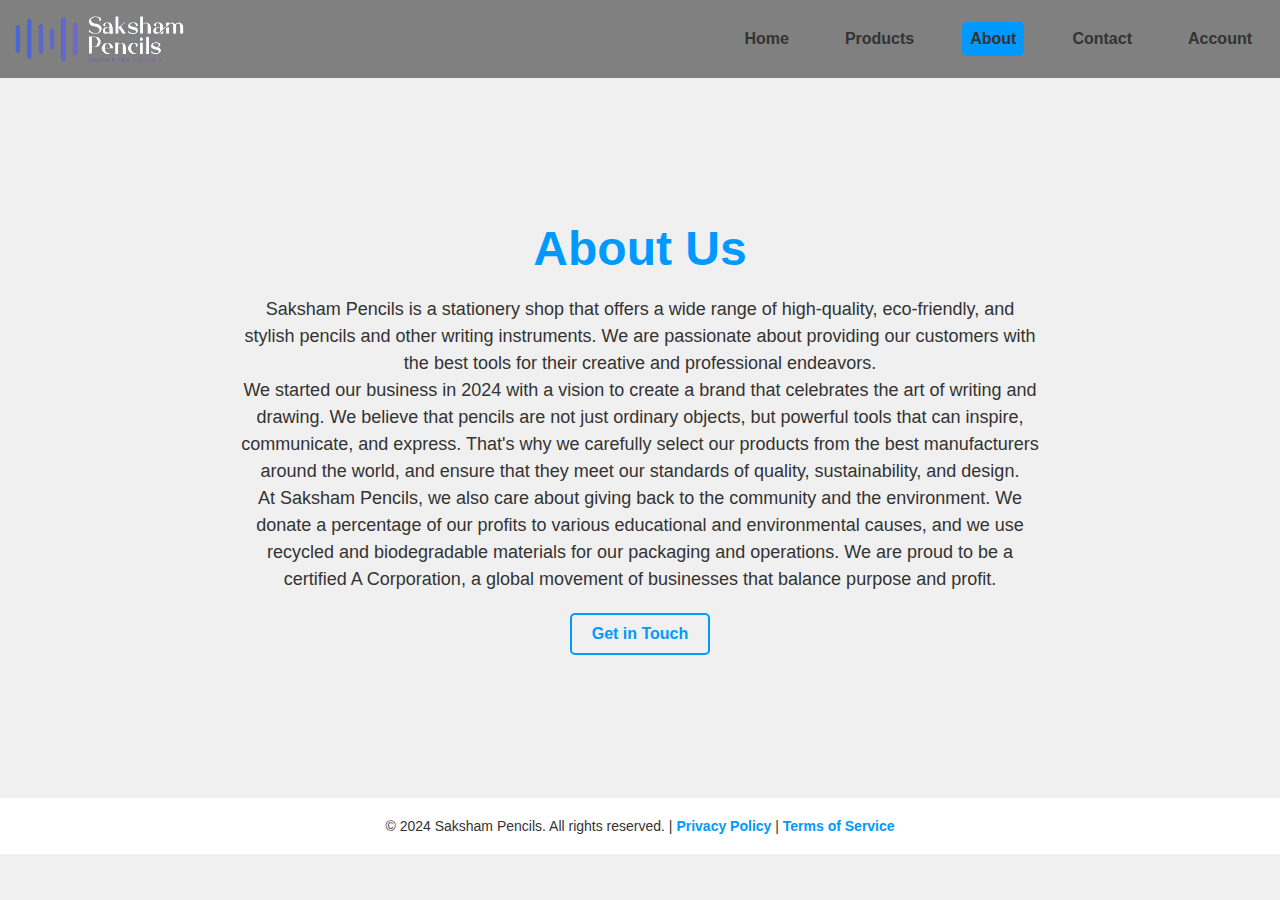
<file: about.html>
<!DOCTYPE html>
<html lang="en">

<head>
  <style>
    @keyframes fade-in {
      from {
        opacity: 0;
      }

      to {
        opacity: 1;
      }
    }

    .fade-in {
      animation-name: fade-in;
      animation-duration: 3s;
    }
  </style>
  <link rel="shortcut icon" href="Logobgr.png" type="image/x-icon">
  <link rel="stylesheet" href="css/about.css">
  <meta charset="UTF-8">
  <meta name="viewport" content="width=device-width, initial-scale=1.0">
  <link rel="stylesheet" href="css/navigation.css">
  <title>Saksham Pencils</title>
</head>

<body>
  <div class="container">
    <div class="header">
      <img src="Logobgr.png" alt="Saksham Pencils Logo" class="logo">
      <div class="nav">
        <a href="index.html">Home</a>
        <a href="product.html">Products</a>
        <a href="about.html" class="page">About</a>
        <a href="contact.html">Contact</a>
        <a href="Account/account.html">Account</a>
      </div>
    </div>
    <div class="main" id="main">
      <div class="content">
        <h1>About Us</h1>
        <p>Saksham Pencils is a stationery shop that offers a wide range of high-quality, eco-friendly, and stylish
          pencils and other writing instruments. We are passionate about providing our customers with the best tools for
          their creative and professional endeavors.</p>
        <p>We started our business in 2024 with a vision to create a brand that celebrates the art of writing and
          drawing. We believe that pencils are not just ordinary objects, but powerful tools that can inspire,
          communicate, and express. That's why we carefully select our products from the best manufacturers around the
          world, and ensure that they meet our standards of quality, sustainability, and design.</p>
        <p>At Saksham Pencils, we also care about giving back to the community and the environment. We donate a
          percentage of our profits to various educational and environmental causes, and we use recycled and
          biodegradable materials for our packaging and operations. We are proud to be a certified A Corporation, a
          global movement of businesses that balance purpose and profit.</p>
        <a href="contact.html">Get in Touch</a>
      </div>
    </div>
  </div>
  <div class="footer">
    <p>© 2024 Saksham Pencils. All rights reserved. | <a href="privacy.html">Privacy Policy</a> | <a
        href="terms.html">Terms of Service</a></p>
  </div>
  </div>
  <script>
    window.onload = function () {
      document.getElementById('main').classList.add('fade-in');
    };
  </script>
</body>

</html>
</file>
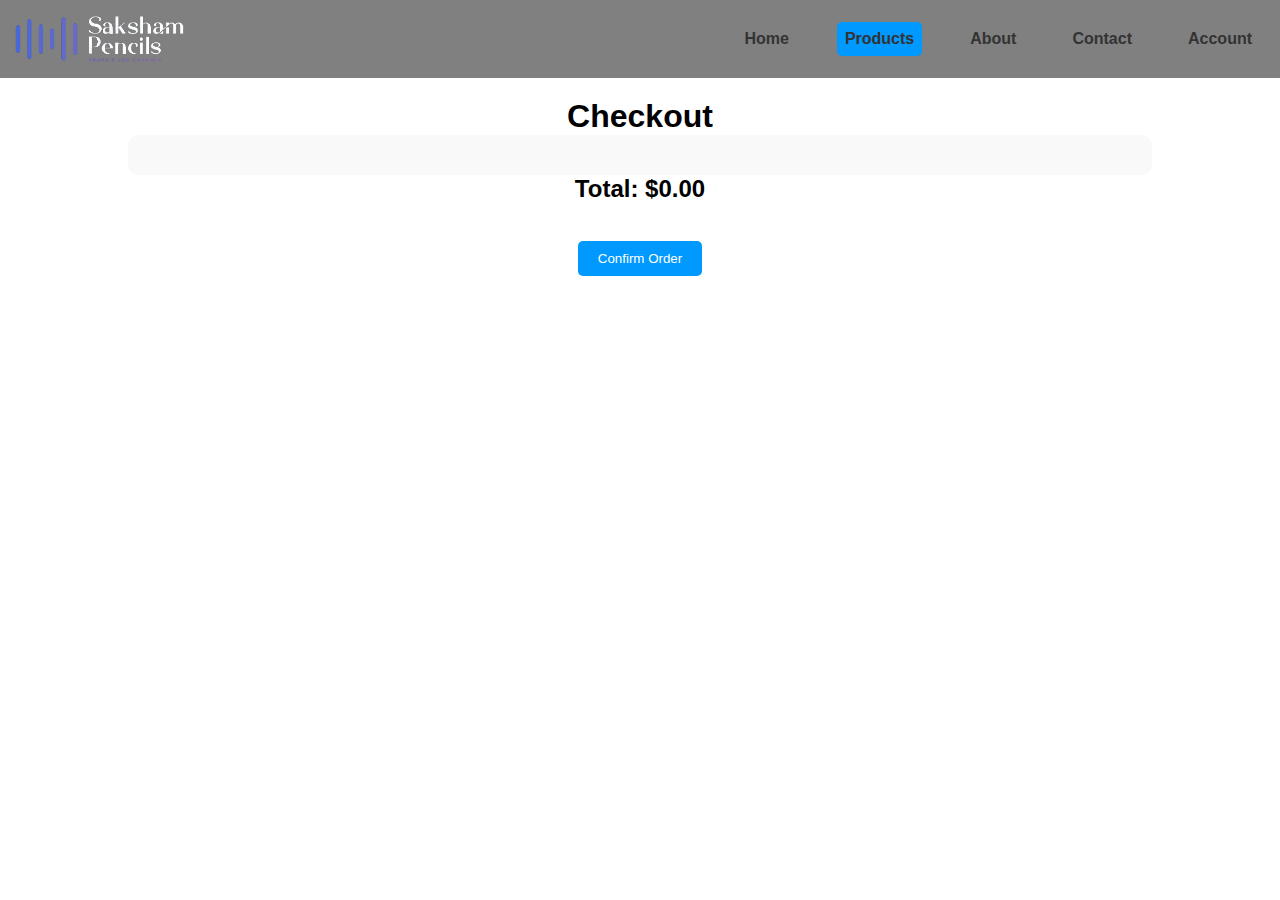
<file: checkout.html>
<!DOCTYPE html>
<html lang="en">

<head>
    <link rel="shortcut icon" href="Logobgr.png" type="image/x-icon">
    <script src="checkout.js" defer></script>
    <link rel="stylesheet" href="css/style.css">
    <link rel="stylesheet" href="css/navigation.css">
    <link rel="stylesheet" href="css/checkout.css">
    <meta charset="UTF-8">
    <meta name="viewport" content="width=device-width, initial-scale=1.0">
    <title>Checkout - Saksham Pencils</title>
</head>

<body>
    <div class="header">
        <img src="Logobgr.png" alt="Saksham Pencils Logo" class="logo">
        <div class="nav">
            <a href="home.html">Home</a>
            <a href="product.html" class="page">Products</a>
            <a href="about.html">About</a>
            <a href="contact.html">Contact</a>
            <a href="Account/account.html">Account</a>
        </div>
    </div>

    <div class="checkout-container">
        <h1>Checkout</h1>
        <div class="checkout-list"></div>
        <div class="checkout-total">
            <h2>Total: $<span id="totalAmount">0</span></h2>
        </div><br>
        <form id="checkoutForm">
            <button id="confirmOrder" type="submit">Confirm Order</button>
        </form>
    </div>

</body>

</html>
</file>
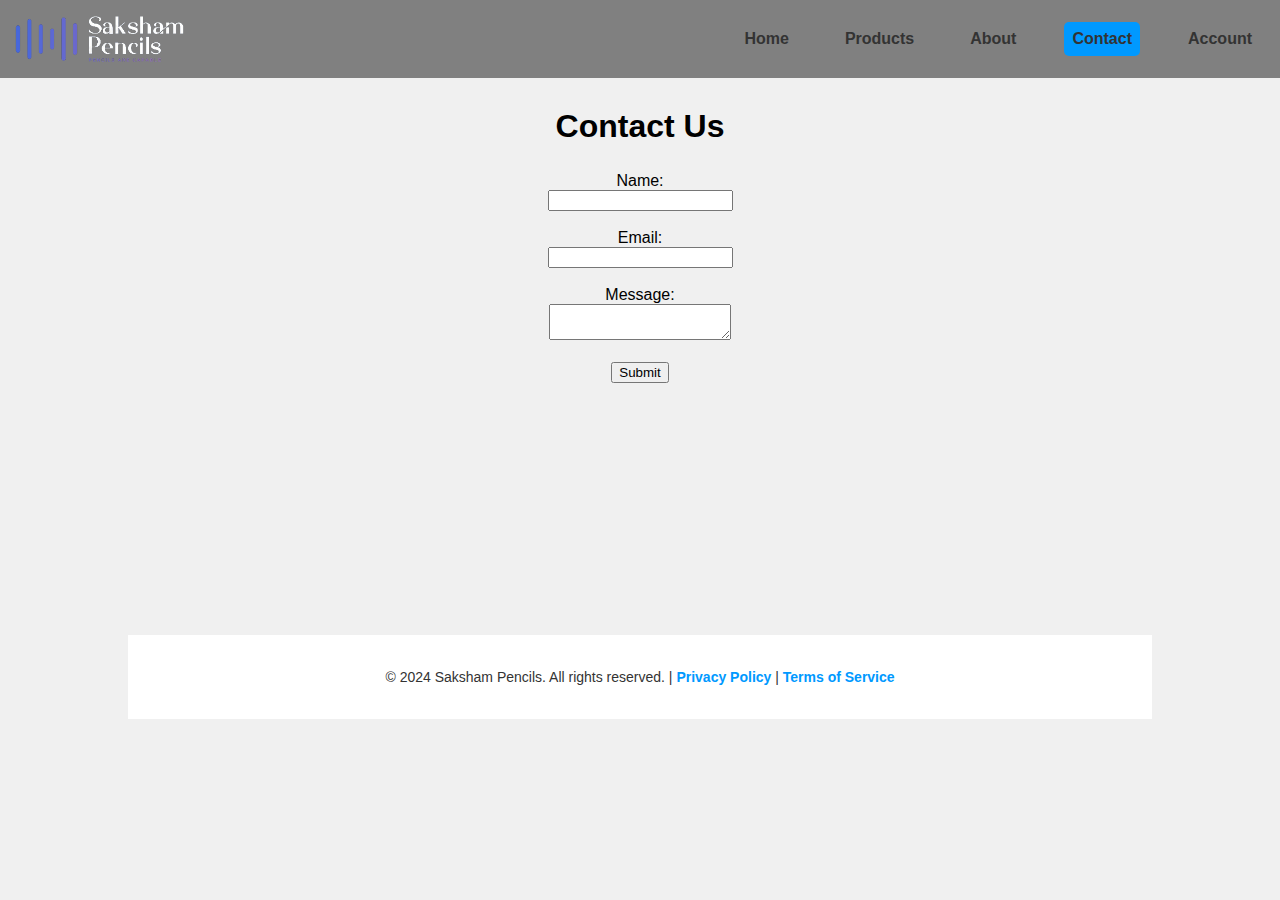
<file: contact.html>
<!DOCTYPE html>
<html>

<head>
    <link rel="shortcut icon" href="Logobgr.png" type="image/x-icon">
    <link rel="stylesheet" href="css/contact.css">
    <meta charset="UTF-8">
    <meta name="viewport" content="width=device-width, initial-scale=1.0">
    <link rel="stylesheet" href="css/navigation.css">
    <title>Saksham Pencils</title>
</head>

<body>
    <div class="container">
        <div class="header">
            <img src="Logobgr.png" alt="Saksham Pencils Logo" class="logo">
            <div class="nav">
                <a href="home.html">Home</a>
                <a href="product.html">Products</a>
                <a href="about.html">About</a>
                <a href="contact.html" class="page">Contact</a>
                <a href="Account/account.html">Account</a>
            </div>
        </div>
        <div class="blok">
            <div class="content">
                <h2>Contact Us</h2>
                <form action="PHP/contact.php" method="post">
                    <label for="name">Name:</label><br>
                    <input type="text" id="name" name="name"><br><br>
                    <label for="email">Email:</label><br>
                    <input type="email" id="email" name="email"><br><br>
                    <label for="message">Message:</label><br>
                    <textarea id="message" name="message"></textarea><br><br>
                    <input type="submit" value="Submit">
                </form>
            </div>
            <br><br><br><br><br><br><br><br><br><br><br><br><br><br>
            <div class="footer">
                <p>© 2024 Saksham Pencils. All rights reserved. | <a href="contact.html">Privacy Policy</a> | <a
                        href="contact.html">Terms of Service</a></p>
            </div>
        </div>
</body>
</html>
</file>
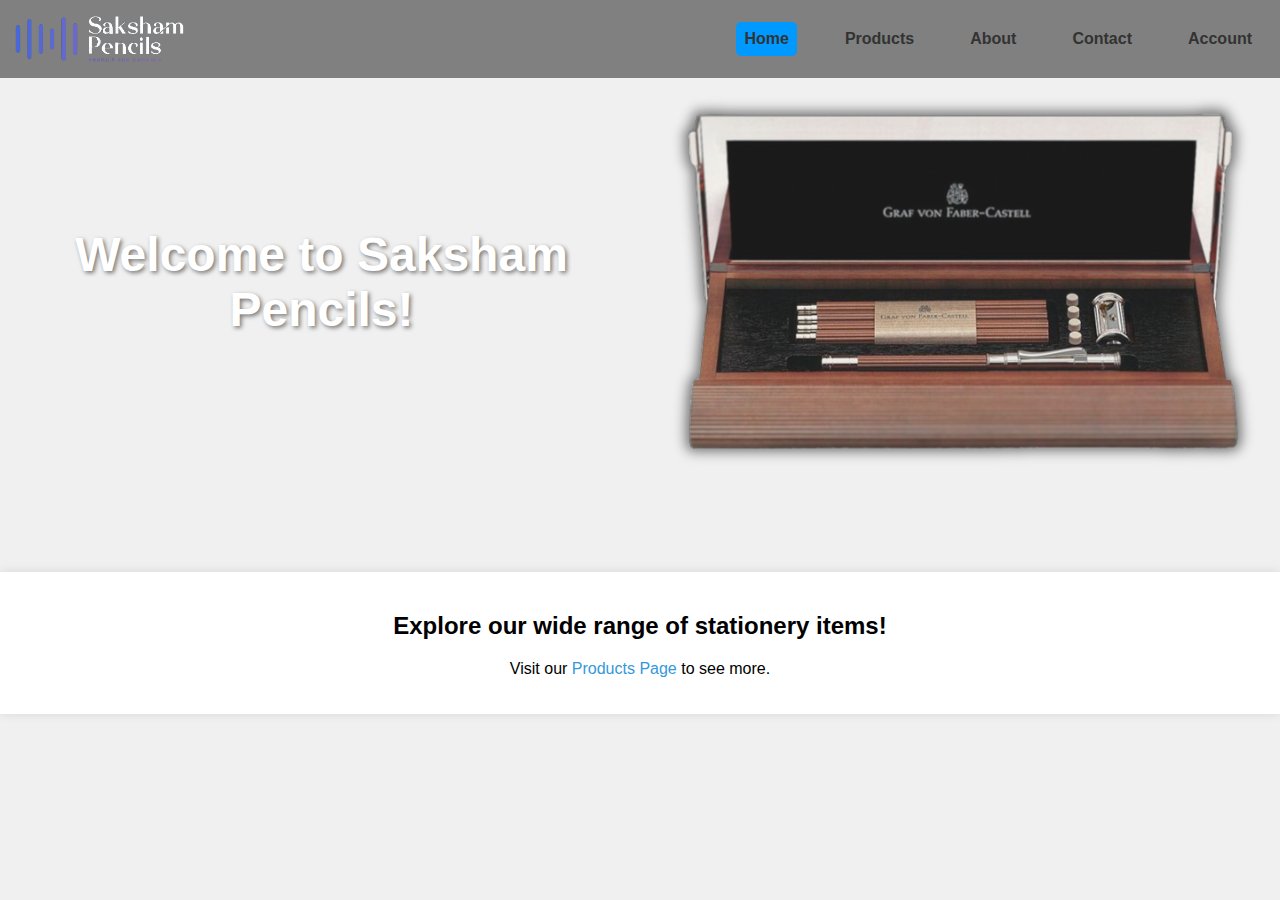
<file: home.html>
<!DOCTYPE html>
<html lang="en">

<head>
    <style>
        @keyframes fade-in {
            from {
                opacity: 0;
            }

            to {
                opacity: 1;
            }
        }

        .fade-in {
            animation-name: fade-in;
            animation-duration: 8s;
        }
    </style>
    <link rel="shortcut icon" href="Logobgr.png" type="image/x-icon">
    <link rel="stylesheet" href="css/home.css">
    <link rel="stylesheet" href="css/navigation.css">
    <meta charset="UTF-8">
    <meta name="viewport" content="width=device-width, initial-scale=1.0">
    <title>Saksham Pencils</title>
</head>

<body>
    <div class="container">
        <div class="header">
            <img src="Logobgr.png" alt="Saksham Pencils Logo" class="logo">
            <div class="nav">
                <a href="home.html" class="page">Home</a>
                <a href="product.html">Products</a>
                <a href="about.html">About</a>
                <a href="contact.html">Contact</a>
                <a href="Account/account.html">Account</a>
            </div>
        </div>
        <br><br><br>
        <div class="hero-image">
            <h1 id="hero-text">Welcome to Saksham Pencils!</h1>
            <img id="hero-img" src="Pencil.png" alt="Pencil">
        </div>
        <br><br><br><br><br><br>
        <div class="message">
            <h2>Explore our wide range of stationery items!</h2>
            <p>Visit our <a href="product.html" id="products-link">Products Page</a> to see more.</p>
        </div>
    </div>
    <script>
        window.onload = function () {
            document.getElementById('hero-text').classList.add('fade-in');
            document.getElementById('hero-img').classList.add('fade-in');
        };
    </script>

</body>

</html>
</file>
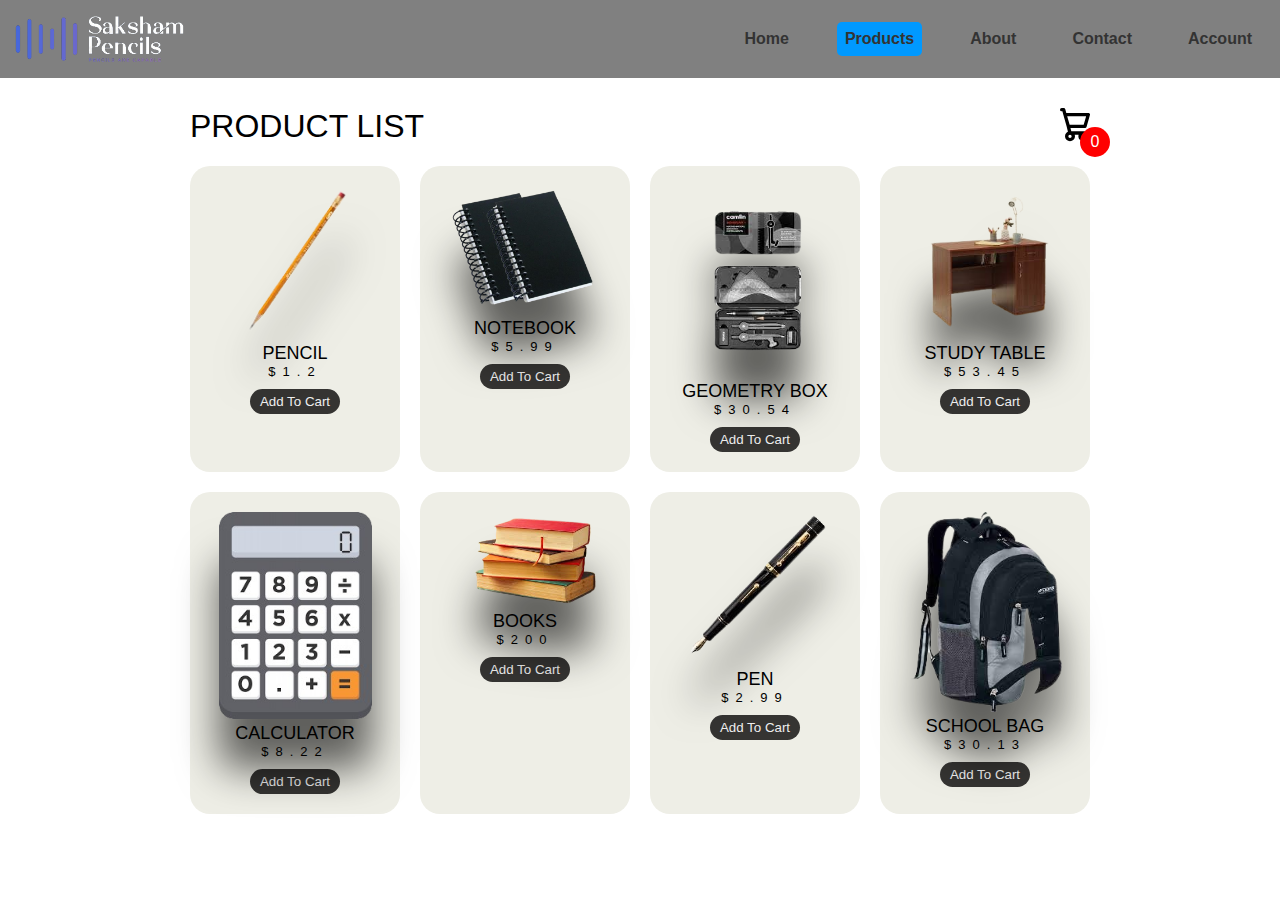
<file: product.html>
<!DOCTYPE html>
<html lang="en">

<head>
    <link rel="shortcut icon" href="Logobgr.png" type="image/x-icon">
    <link rel="stylesheet" href="css/style.css">
    <link rel="stylesheet" href="css/navigation.css">
    <meta charset="UTF-8">
    <meta name="viewport" content="width=device-width, initial-scale=1.0">
    <title>Saksham Pencils</title>
</head>

<body>
    
    <div class="header">
        <img src="Logobgr.png" alt="Saksham Pencils Logo" class="logo">
        <div class="nav">
            <a href="home.html">Home</a>
            <a href="product.html" class="page">Products</a>
            <a href="about.html">About</a>
            <a href="contact.html">Contact</a>
            <a href="Account/account.html">Account</a>
        </div>
    </div>
    <div class="container">
        <header class="head">
            <div class="title">PRODUCT LIST</div>
            <div class="icon-cart">
                <svg aria-hidden="true" xmlns="http://www.w3.org/2000/svg" fill="none" viewBox="0 0 18 20">
                    <path stroke="currentColor" stroke-linecap="round" stroke-linejoin="round" stroke-width="2" d="M6 15a2 2 0 1 0 0 4 2 2 0 0 0 0-4Zm0 0h8m-8 0-1-4m9 4a2 2 0 1 0 0 4 2 2 0 0 0 0-4Zm-9-4h10l2-7H3m2 7L3 4m0 0-.792-3H1"/>
                </svg>
                <span>0</span>
            </div>
        </header>
        <div class="listProduct">

        </div>
    </div>
    <div class="cartTab">
        <h1>Shopping Cart</h1>
        <div class="listCart">
            
        </div>
        <div class="btn">
            <button class="close">CLOSE</button>
            <button class="checkOut" onclick="goToCheckout()">Check Out</button>
        </div>
    </div>
    <script src="app.js" defer></script>
</body>
</html>
</file>
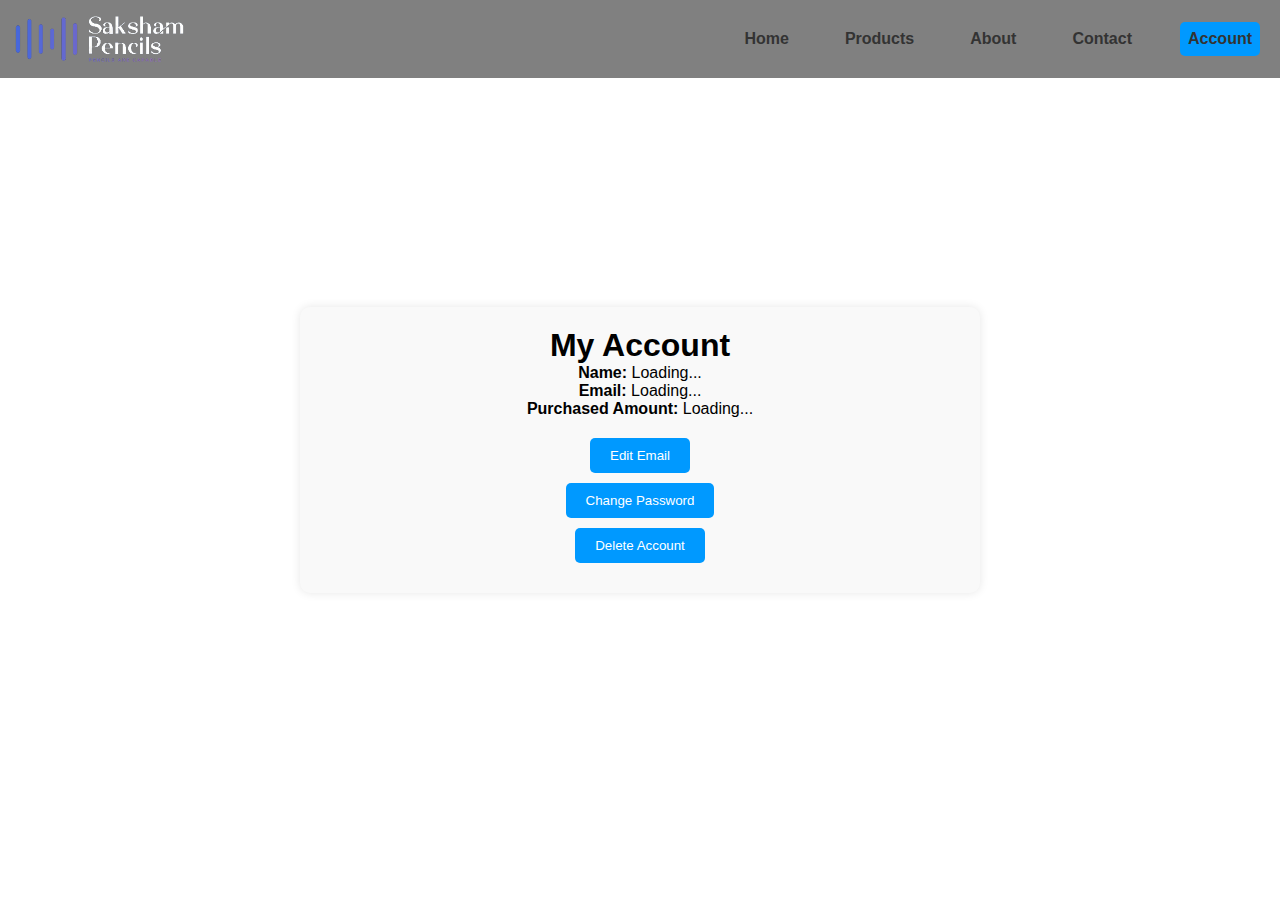
<file: Account/account.html>
<!DOCTYPE html>
<html lang="en">

<head>
    <link rel="shortcut icon" href="../Logobgr.png" type="image/x-icon">
    <script src="account.js" defer></script>
    <link rel="stylesheet" href="../css/style.css">
    <link rel="stylesheet" href="../css/navigation.css">
    <link rel="stylesheet" href="account.css">
    <meta charset="UTF-8">
    <meta name="viewport" content="width=device-width, initial-scale=1.0">
    <title>Account</title>
</head>

<body onload="fetchAccountDetails()">
    <div class="header">
        <img src="../Logobgr.png" alt="Logo" class="logo">
        <div class="nav">
            <a href="../home.html">Home</a>
            <a href="../product.html">Products</a>
            <a href="../about.html">About</a>
            <a href="../contact.html">Contact</a>
            <a href="account.html" class="page">Account</a>
        </div>
    </div>

    <div class="account-container">
        <h1>My Account</h1>
        <div class="account-info">
            <p><strong>Name:</strong> <span id="userName">Loading...</span></p>
            <p><strong>Email:</strong> <span id="userEmail">Loading...</span></p>
            <p><strong>Purchased Amount:</strong> <span id="useramt">Loading...</span></p>
        </div>
        <div class="account-actions">
            <button onclick="window.location.href='edit_email.html'">Edit Email</button>
            <button onclick="window.location.href='edit_password.html'">Change Password</button>
            <button id="deleteAccount" >Delete Account</button>
        </div>
    </div>
</body>

</html>
</file>
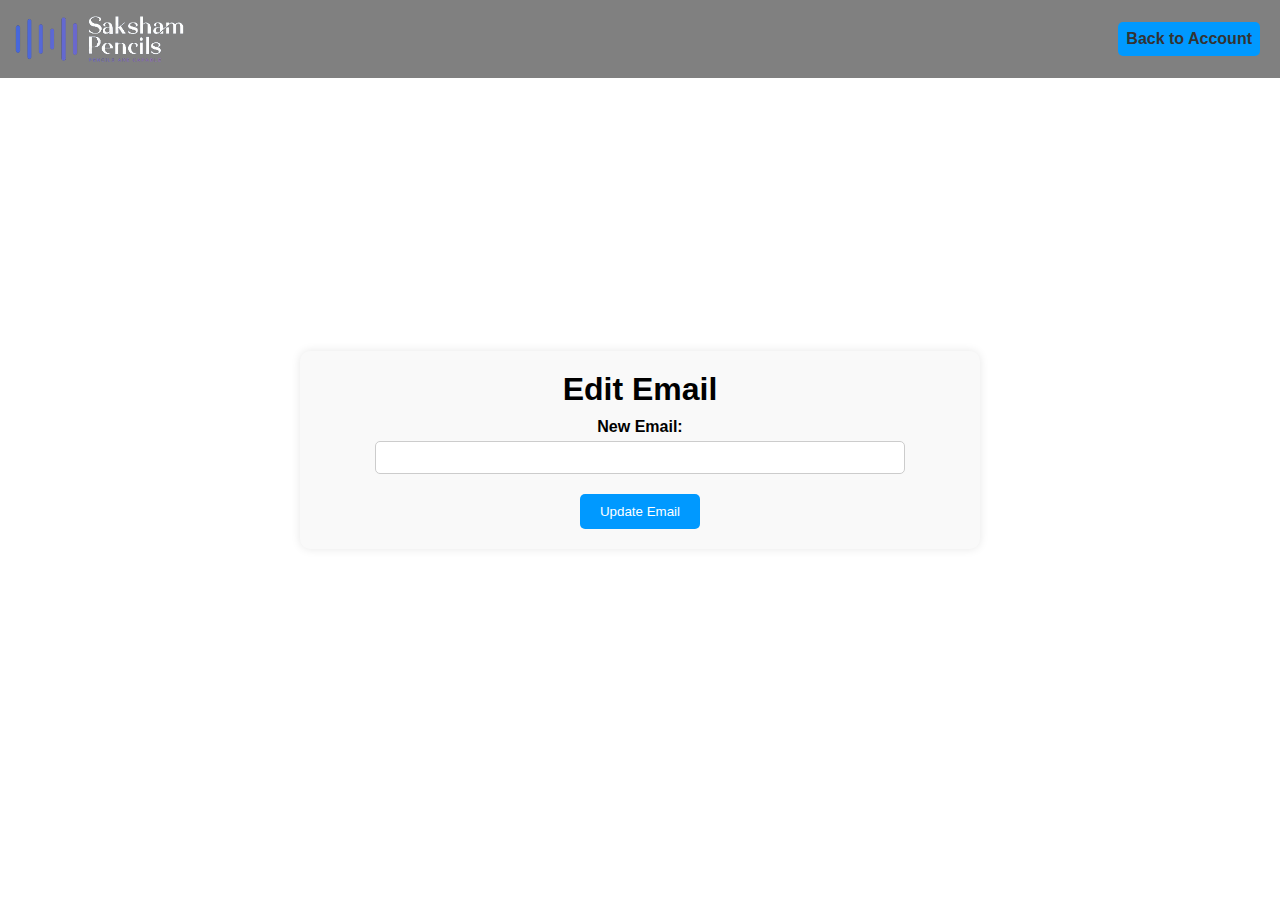
<file: Account/edit_email.html>
<!DOCTYPE html>
<html lang="en">

<head>
    <link rel="shortcut icon" href="../Logobgr.png" type="image/x-icon">    
    <script src="account.js" defer></script>
    <link rel="stylesheet" href="../css/style.css">
    <link rel="stylesheet" href="../css/navigation.css">
    <link rel="stylesheet" href="account.css">
    <meta charset="UTF-8">
    <meta name="viewport" content="width=device-width, initial-scale=1.0">
    <title>Edit Email</title>
</head>

<body>
    <div class="header">
        <img src="../Logobgr.png" alt="Logo" class="logo">
        <div class="nav">
            <a href="account.html" class="page">Back to Account</a>
        </div>
    </div>

    <div class="account-container">
        <h1>Edit Email</h1>
        <form id="editEmailForm" action="update_email.php" method="post">
            <label for="newEmail">New Email:</label>
            <input type="email" id="newEmail" name="newEmail" required>
            <button type="submit">Update Email</button>
        </form>
    </div>
</body>

</html>
</file>
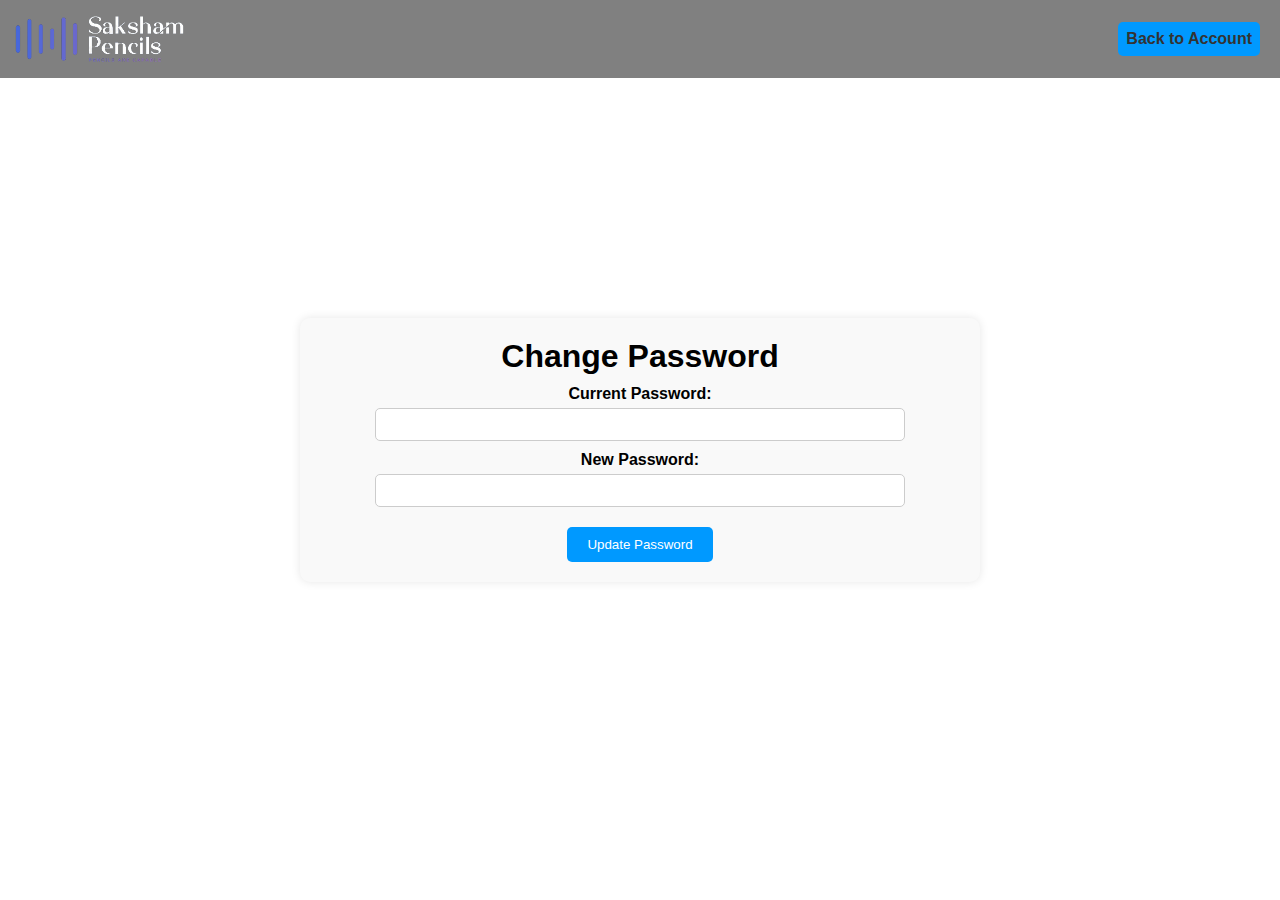
<file: Account/edit_password.html>
<!DOCTYPE html>
<html lang="en">

<head>
    <link rel="shortcut icon" href="../Logobgr.png" type="image/x-icon">
    <script src="account.js" defer></script>
    <link rel="stylesheet" href="../css/style.css">
    <link rel="stylesheet" href="../css/navigation.css">
    <link rel="stylesheet" href="account.css">
    <meta charset="UTF-8">
    <meta name="viewport" content="width=device-width, initial-scale=1.0">
    <title>Change Password</title>
</head>

<body>
    <div class="header">
        <img src="../Logobgr.png" alt="Logo" class="logo">
        <div class="nav">
            <a href="account.html" class="page">Back to Account</a>
        </div>
    </div>

    <div class="account-container">
        <h1>Change Password</h1>
        <form id="editPasswordForm" action="update_password.php" method="post">
            <label for="currentPassword">Current Password:</label>
            <input type="password" id="currentPassword" name="currentPassword" required>
            
            <label for="newPassword">New Password:</label>
            <input type="password" id="newPassword" name="newPassword" required>
            
            <button type="submit">Update Password</button>
        </form>
    </div>
</body>

</html>
</file>
<file: css/about.css>
* {
  box-sizing: border-box;
  margin: 0;
  padding: 0;
}

body {
  font-family: Arial, sans-serif;
  background-color: #f0f0f0;
}

.main {
  display: flex;
  align-items: center;
  justify-content: center;
  min-height: 80vh;
}

.content {
  max-width: 800px;
  text-align: center;
}

.content h1 {
  font-size: 48px;
  color: #0099ff;
  margin-bottom: 20px;
}

.content p {
  font-size: 18px;
  color: #333;
  line-height: 1.5;
}

.content a {
  display: inline-block;
  padding: 10px 20px;
  border: 2px solid #0099ff;
  border-radius: 5px;
  text-decoration: none;
  color: #0099ff;
  font-weight: bold;
  margin-top: 20px;
}

.content a:hover {
  background-color: #0099ff;
  color: #fff;
}

.footer {
  display: flex;
  align-items: center;
  justify-content: center;
  padding: 20px;
  background-color: #fff;
}

.footer p {
  font-size: 14px;
  color: #333;
}

.footer a {
  text-decoration: none;
  color: #0099ff;
  font-weight: bold;
}

.footer a:hover {
  color: #333;
}
</file>
<file: css/navigation.css>
.header {
  display: flex;
  align-items: center;
  justify-content: space-between;
  background-color: gray;
}

.logo {
  width: 200px;
  height: auto;
}

.nav {
  display: flex;
  gap: 40px;
  padding-right: 20px;
}

.nav a {
  text-decoration: none;
  color: #333;
  font-weight: bold;
  border-radius: 5px;
  padding: 8px;
}

.nav a:hover {
  background-color: #0099ff;
  color: white;
  transition: color ease-in-out 0.52s;
}

.page {
  background-color: #0099ff;
  color: white;
}
</file>
<file: css/style.css>
* {
    font-family: Arial, Helvetica, sans-serif;
    margin: 0;
    padding: 0;
}

.container {
    width: 900px;
    margin: auto;
    max-width: 90vw;
    text-align: center;
    padding-top: 10px;
    transition: transform .5s;
}

svg {
    width: 30px;
}

.head {
    display: flex;
    justify-content: space-between;
    align-items: center;
    padding: 20px 0;
}

.icon-cart {
    position: relative;
}

.icon-cart span {
    position: absolute;
    background-color: red;
    width: 30px;
    height: 30px;
    display: flex;
    justify-content: center;
    align-items: center;
    border-radius: 50%;
    color: #fff;
    top: 50%;
    right: -20px;
}

.title {
    font-size: xx-large;
}

.listProduct .item img {
    width: 90%;
    filter: drop-shadow(0 50px 20px #0009);
}

.listProduct {
    display: grid;
    grid-template-columns: repeat(4, 1fr);
    gap: 20px;
}

.listProduct .item {
    background-color: #EEEEE6;
    padding: 20px;
    border-radius: 20px;
}

.listProduct .item h2 {
    font-weight: 500;
    font-size: large;
}

.listProduct .item .price {
    letter-spacing: 7px;
    font-size: small;
}

.listProduct .item button {
    background-color: #353432;
    color: #eee;
    border: none;
    padding: 5px 10px;
    margin-top: 10px;
    border-radius: 20px;
}

/* cart */
.cartTab {
    width: 400px;
    background-color: #353432;
    color: #eee;
    position: fixed;
    top: 0;
    right: -400px;
    bottom: 0;
    display: grid;
    grid-template-rows: 70px 1fr 70px;
    transition: .5s;
}

body.showCart .cartTab {
    right: 0;
}

body.showCart .container {
    transform: translateX(-250px);
}

.cartTab h1 {
    padding: 20px;
    margin: 0;
    font-weight: 300;
}

.cartTab .btn {
    display: grid;
    grid-template-columns: repeat(2, 1fr);
}

.cartTab button {
    background-color: #E8BC0E;
    border: none;
    font-family: Poppins;
    font-weight: 500;
    cursor: pointer;
}

.cartTab .close {
    background-color: #eee;
}

.listCart .item img {
    width: 100%;
}

.listCart .item {
    display: grid;
    grid-template-columns: 70px 150px 50px 1fr;
    gap: 10px;
    text-align: center;
    align-items: center;
}

.listCart .quantity span {
    display: inline-block;
    width: 25px;
    height: 25px;
    background-color: #eee;
    border-radius: 50%;
    color: #555;
    cursor: pointer;
}

.listCart .quantity span:nth-child(2) {
    background-color: transparent;
    color: #eee;
    cursor: auto;
}

.listCart .item:nth-child(even) {
    background-color: #eee1;
}

.listCart {
    overflow: auto;
}

.listCart::-webkit-scrollbar {
    width: 0;
}

@media only screen and (max-width: 992px) {
    .listProduct {
        grid-template-columns: repeat(3, 1fr);
    }
}
</file>
<file: css/checkout.css>
.checkout-container {
    width: 80%;
    margin: auto;
    padding: 20px;
    text-align: center;
}

.checkout-list {
    background-color: #f9f9f9;
    padding: 20px;
    border-radius: 10px;
}

.checkout-item {
    display: flex;
    align-items: center;
    margin: 10px 0;
    border-bottom: 1px solid #ddd;
    padding-bottom: 10px;
}

.checkout-item img {
    width: 80px;
    margin-right: 20px;
}

.details {
    text-align: left;
}

#confirmOrder {
    margin-top: 20px;
    padding: 10px 20px;
    background-color: #0099ff;
    color: white;
    border: none;
    cursor: pointer;
    border-radius: 5px;
}

#confirmOrder:hover {
    background-color: #007acc;
}
</file>
<file: css/contact.css>
body {
    margin: 0;
    padding: 0;
    font-family: Arial, sans-serif;
    background-color: #f0f0f0;
}

.blok {
    width: 80%;
    margin: auto;
}

.content {
    margin-top: 30px;
    align-items: center;
    justify-content: center;
    justify-items: center;
    text-align: center;
}

.content h2 {
    font-size: 2em;
}

.footer {
    display: flex;
    align-items: center;
    justify-content: center;
    padding: 20px;
    background-color: #fff;
}

.footer p {
    font-size: 14px;
    color: #333;
}

.footer a {
    text-decoration: none;
    color: #0099ff;
    font-weight: bold;
}

.footer a:hover {
    color: #333;
}
</file>
<file: css/home.css>
body {
    font-family: Arial, sans-serif;
    margin: 0;
    padding: 0;
    background-color: #f0f0f0;
}
.hero-image {
    width: 100%;
    height: 300px;
    display: inline-flex;
    justify-content: center;
    align-items: center;
    color: white;
    text-shadow: 2px 2px 4px rgba(0, 0, 0, 0.5);
}
.hero-image h1 {
    font-size: 3em;
    text-align: center;
}
.message {
    text-align: center;
    margin-bottom: 0;
    margin-top: 50px;
    padding: 20px;
    background-color: #fff;
    box-shadow: 0 0 10px rgba(0, 0, 0, 0.1);
}
.message a {
    color: #3498db;
    text-decoration: none;
}
</file>
<file: Account/account.css>
.account-container {
    width: 50%;
    margin: auto;
    padding: 20px;
    text-align: center;
    background-color: #f9f9f9;
    border-radius: 10px;
    box-shadow: 0 0 10px rgba(0, 0, 0, 0.1);
    position: absolute;
    top: 50%;
    left: 50%;
    transform: translate(-50%, -50%);
}

.account-info {
    margin-bottom: 20px;
}

.account-actions button {
    display: block;
    margin: 10px auto;
    padding: 10px 20px;
    background-color: #0099ff;
    color: white;
    border: none;
    cursor: pointer;
    border-radius: 5px;
}

.account-actions button:hover {
    background-color: #007acc;
}

form {
    display: flex;
    flex-direction: column;
    align-items: center;
}

form label {
    font-weight: bold;
    margin-top: 10px;
}

form input {
    padding: 8px;
    width: 80%;
    margin-top: 5px;
    border: 1px solid #ccc;
    border-radius: 5px;
}

form button {
    margin-top: 20px;
    padding: 10px 20px;
    background-color: #0099ff;
    color: white;
    border: none;
    cursor: pointer;
    border-radius: 5px;
}

form button:hover {
    background-color: #007acc;
}
</file>
